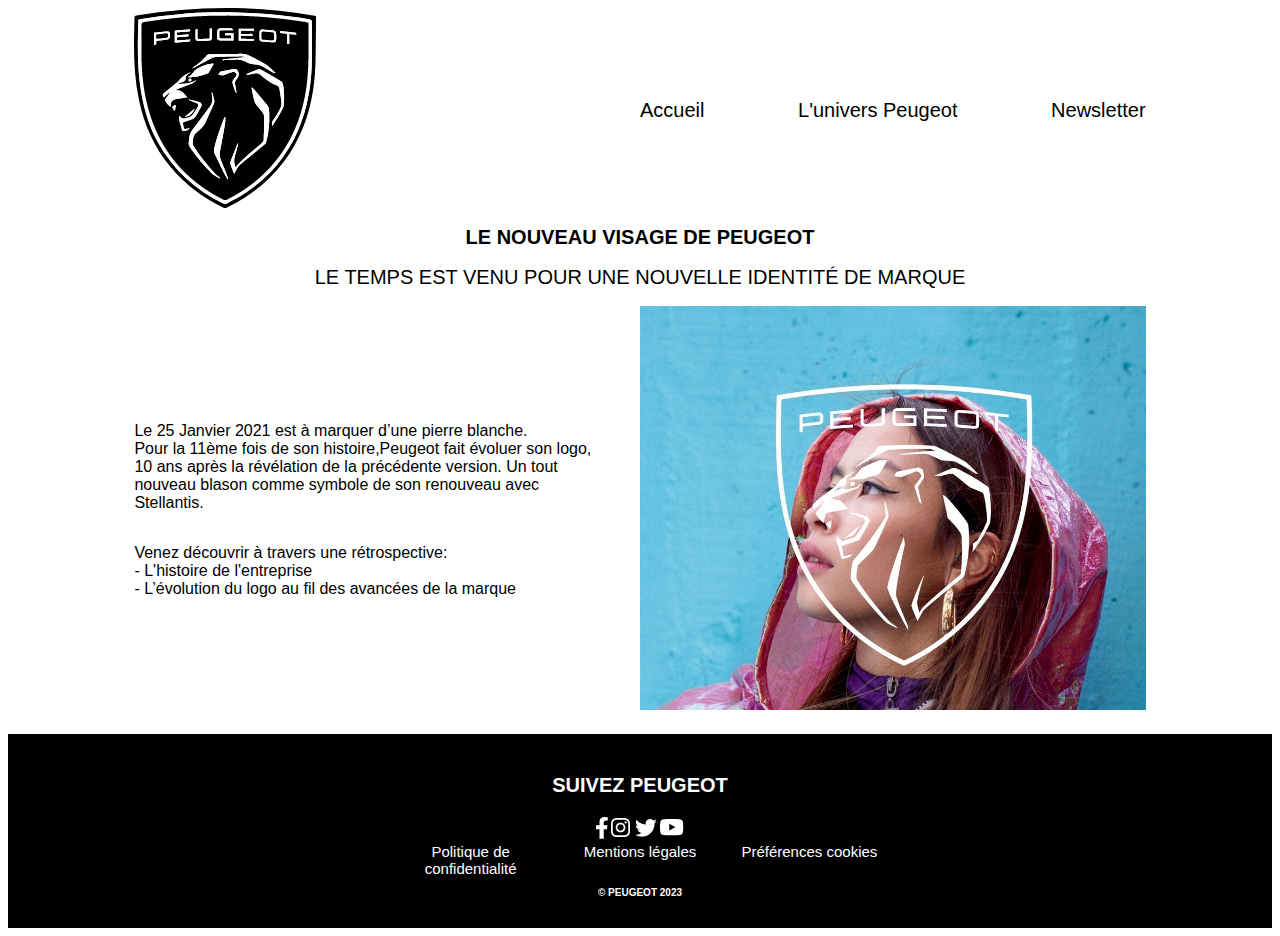
<file: index.html>
<!DOCTYPE html>
<html lang="en">

<head>
    <meta charset="UTF-8">
    <meta http-equiv="X-UA-Compatible" content="IE=edge">
    <meta name="viewport" content="width=device-width, initial-scale=1.0">
    <link rel="stylesheet" href="/css/index.css">
    <title>Peugeot France | Constructeur Automobile</title>
</head>

<body>
    <header>
        <div>
            <a href="index.html" target="_blank"><img src="/image/logo_peugeot.png"
                    alt="Le logo Peugeot"></a>
        </div>
        <nav>
            <ul>
                <li><a href="index.html">Accueil</a></li>
                <li><a href="univers.html">L'univers Peugeot</a></li>
                <li><a href="newsletter.html">Newsletter</a></li>
            </ul>
        </nav>
    </header>
    <main>
        <h1>LE NOUVEAU VISAGE DE PEUGEOT</h1>
        <h2>LE TEMPS EST VENU POUR UNE NOUVELLE IDENTITÉ DE MARQUE</h2>
        <div class="container">
            <div class="txt">
                <p>Le 25 Janvier 2021 est à marquer d’une pierre blanche.</br>
                Pour la 11ème fois de son histoire,Peugeot fait
                évoluer son logo, 10 ans après la révélation de la précédente version. Un tout nouveau blason comme symbole
                de son renouveau avec Stellantis.</p>
                <p>Venez découvrir à travers une rétrospective:</p>
                <ul>
                    <li>L'histoire de l'entreprise</li>
                    <li>L’évolution du logo au fil des avancées de la marque</li>
                </ul>
            </div>

            <div class="photo">
                <img src="/image/femme+logo.png" alt="">
            </div>
        </div>
    </main>
    <footer>
        <p>Suivez Peugeot</p>
        <ul class="res">
            <li>
                <a href="https://www.facebook.com">
                    <img src="/image/Icon awesome-facebook-f.png" alt="Facebook">
                </a>
            </li>
            <li>
                <a href="https://www.instagram.com">
                    <img src="/image/Icon awesome-instagram.png" alt="Instagram">
                </a>
            </li>
            <li>
                <a href="https://www.twitter.com">
                    <img src="/image/Icon awesome-twitter.png" alt="Twitter">
                </a>
            </li>
            <li>
                <a href="https://www.youtube.com">
                    <img src="/image/Icon awesome-youtube.png" alt="YouTube">
                </a>
            </li>
        </ul>
        <ul class="mf">
            <li><a href="politique.html">Politique de confidentialité</a></a></li>
            <li><a href="mentions.html">Mentions légales</a></a></li>
            <li><a href="cookies.html">Préférences cookies</a></li>
        </ul>
        <p class="copy">© PEUGEOT 2023</p>
    </footer>
</body>

</html>
</file>
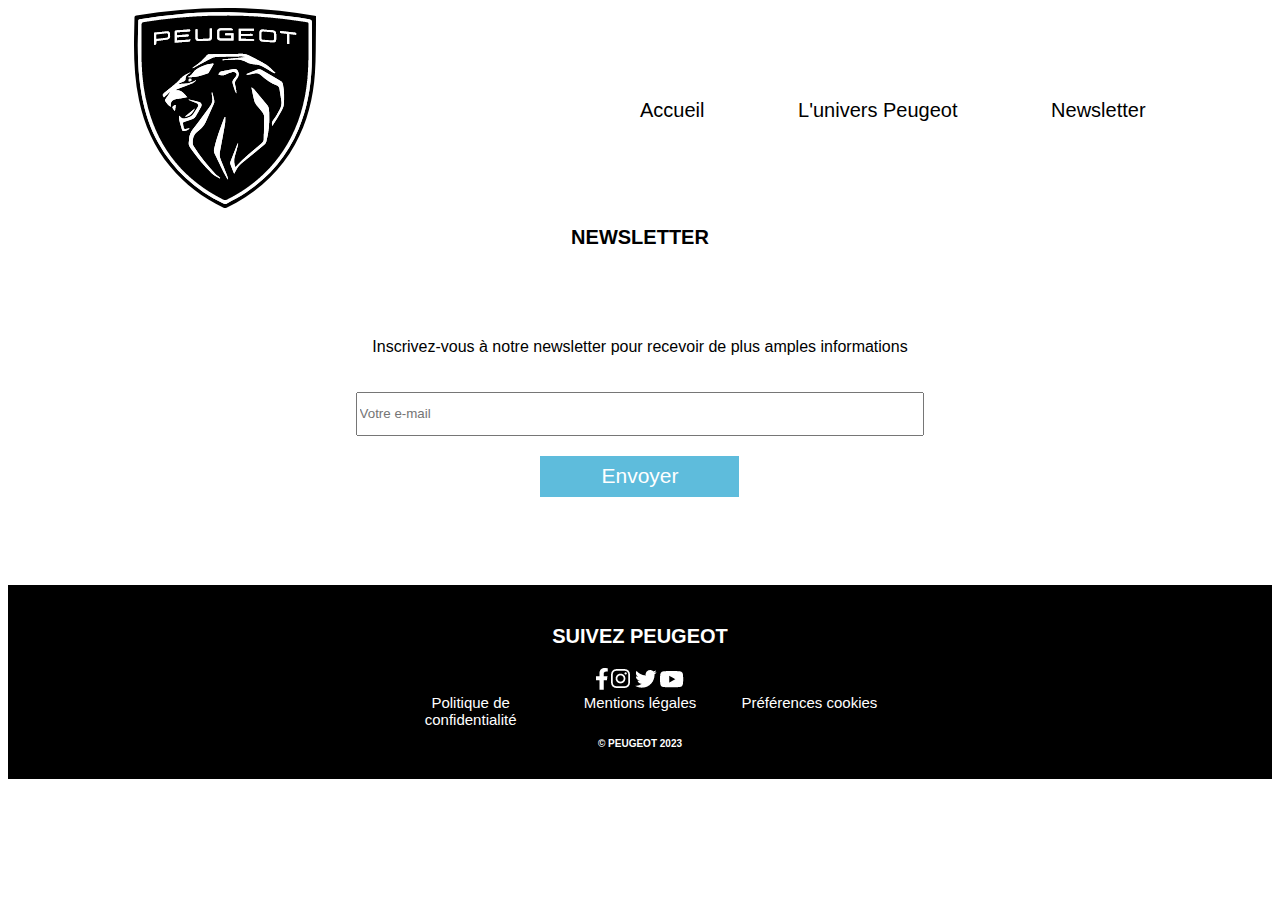
<file: newsletter.html>
<!DOCTYPE html>
<html lang="en">

<head>
    <meta charset="UTF-8">
    <meta http-equiv="X-UA-Compatible" content="IE=edge">
    <meta name="viewport" content="width=device-width, initial-scale=1.0">
    <link rel="stylesheet" href="/css/index.css">
    <title>Peugeot France | Constructeur Automobile</title>
</head>

<body>
    <header>
        <div>
            <a href="index.html" target="_blank"><img src="/image/logo_peugeot.png"
                    alt="Le logo Peugeot"></a>
        </div>
        <nav>
            <ul>
                <li><a href="index.html">Accueil</a></li>
                <li><a href="univers.html">L'univers Peugeot</a></li>
                <li><a href="newsletter.html">Newsletter</a></li>
            </ul>
        </nav>
    </header>
    <main>
        <h1>NEWSLETTER</h1>
        <div class="fnews">
        <p> Inscrivez-vous à notre newsletter pour recevoir de plus amples informations</p>
        <form action="" method="post">
            <input type="email" name="mail" id="mail" placeholder="Votre e-mail">
            <input type="submit" value="Envoyer">
        </form>
        </div>
    </main>
    <footer>
        <p>Suivez Peugeot</p>
        <ul class="res">
            <li>
                <a href="https://www.facebook.com">
                    <img src="/image/Icon awesome-facebook-f.png" alt="Facebook">
                </a>
            </li>
            <li>
                <a href="https://www.instagram.com">
                    <img src="/image/Icon awesome-instagram.png" alt="Instagram">
                </a>
            </li>
            <li>
                <a href="https://www.twitter.com">
                    <img src="/image/Icon awesome-twitter.png" alt="Twitter">
                </a>
            </li>
            <li>
                <a href="https://www.youtube.com">
                    <img src="/image/Icon awesome-youtube.png" alt="YouTube">
                </a>
            </li>
        </ul>
        <ul class="mf">
            <li><a href="politique.html">Politique de confidentialité</a></a></li>
            <li><a href="mentions.html">Mentions légales</a></a></li>
            <li><a href="cookies.html">Préférences cookies</a></li>
        </ul>
        <p class="copy">© PEUGEOT 2023</p>
    </footer>
</body>

</html>
</file>
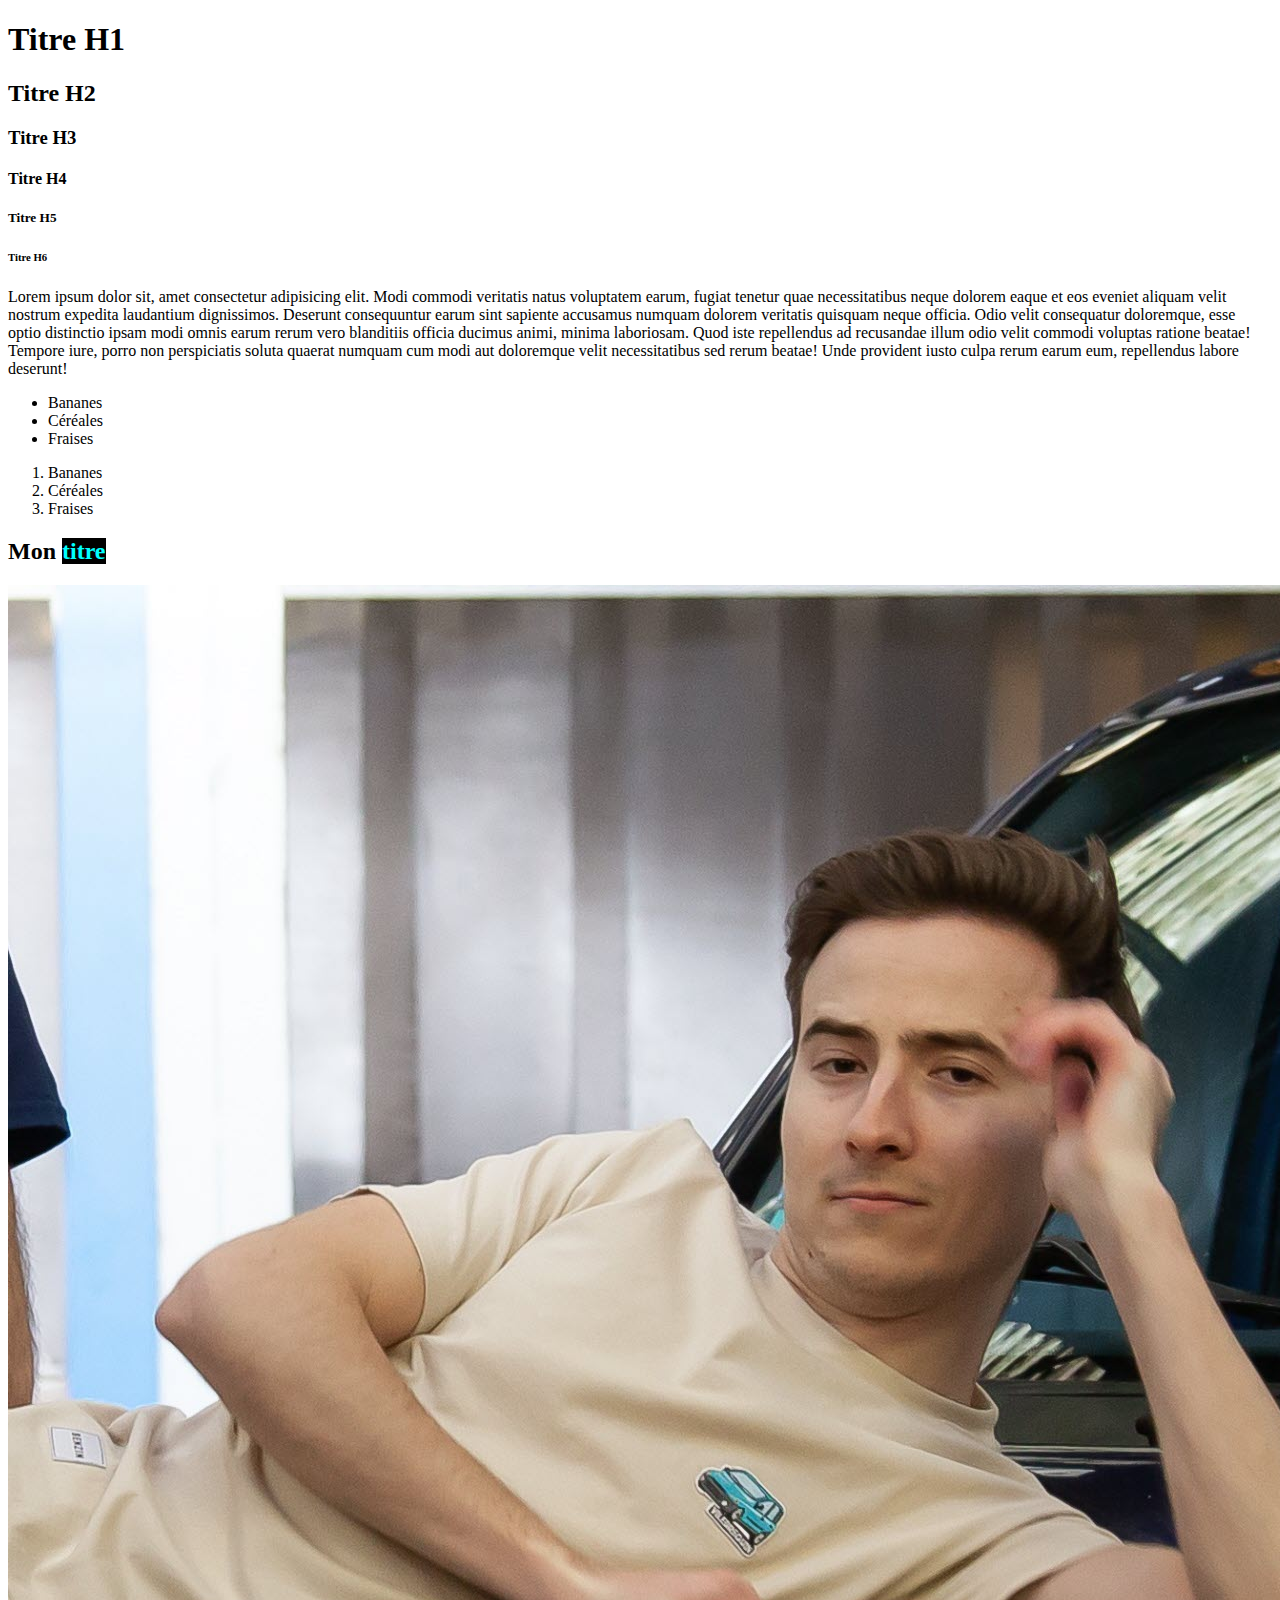
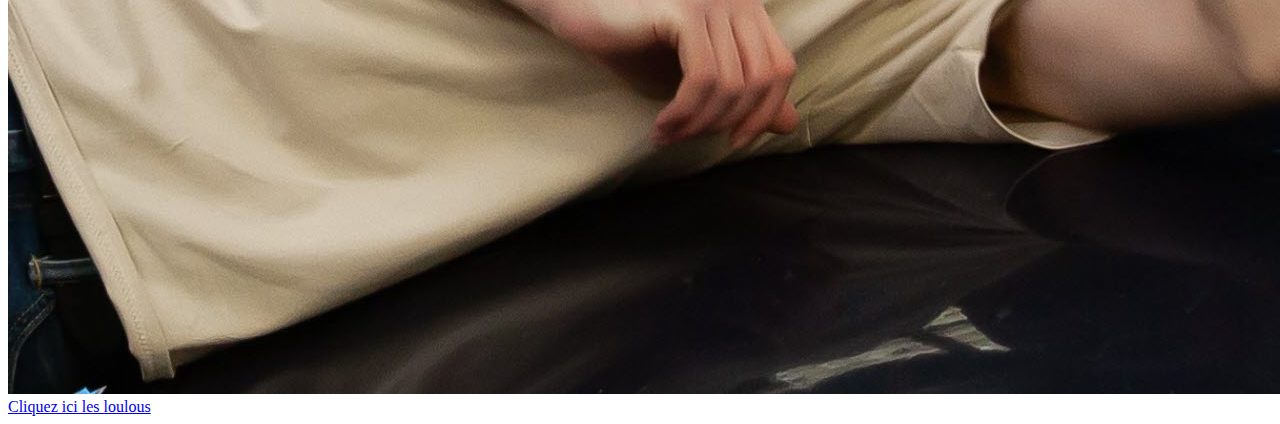
<file: template.html>
<!DOCTYPE html>
<html lang="en">
<head>
    <meta charset="UTF-8">
    <meta http-equiv="X-UA-Compatible" content="IE=edge">
    <meta name="viewport" content="width=device-width, initial-scale=1.0">
    <title>Document</title>
</head>
<body>
    <h1>Titre H1</h1>
    <h2>Titre H2</h2>
    <h3>Titre H3</h3>
    <h4>Titre H4</h4>
    <h5>Titre H5</h5>
    <h6>Titre H6</h6>
    <p>Lorem ipsum dolor sit, amet consectetur adipisicing elit. Modi commodi veritatis natus voluptatem earum, fugiat tenetur quae necessitatibus neque dolorem eaque et eos eveniet aliquam velit nostrum expedita laudantium dignissimos. Deserunt consequuntur earum sint sapiente accusamus numquam dolorem veritatis quisquam neque officia. Odio velit consequatur doloremque, esse optio distinctio ipsam modi omnis earum rerum vero blanditiis officia ducimus animi, minima laboriosam. Quod iste repellendus ad recusandae illum odio velit commodi voluptas ratione beatae! Tempore iure, porro non perspiciatis soluta quaerat numquam cum modi aut doloremque velit necessitatibus sed rerum beatae! Unde provident iusto culpa rerum earum eum, repellendus labore deserunt!</p>
    <ul>
        <li>Bananes</li>
        <li>Céréales</li>
        <li>Fraises</li>
    </ul>
    <ol>
        <li>Bananes</li>
        <li>Céréales</li>
        <li>Fraises</li>
    </ol>
    <h2> Mon <span style="color: cyan; background-color: black;">titre</span></h2>
    <a href="https://www.youtube.com/channel/UCC9mlCpyisiIpp9YA9xV-QA"><img src="/image/sylvain.jpg" alt="Sylvain Lévy aka 'C'est pété'"></a>
    <a href="https://benzin.fr/" target="_blank">Cliquez ici les loulous</a>
    <!-- UwU -->
</body>
</html>
</file>
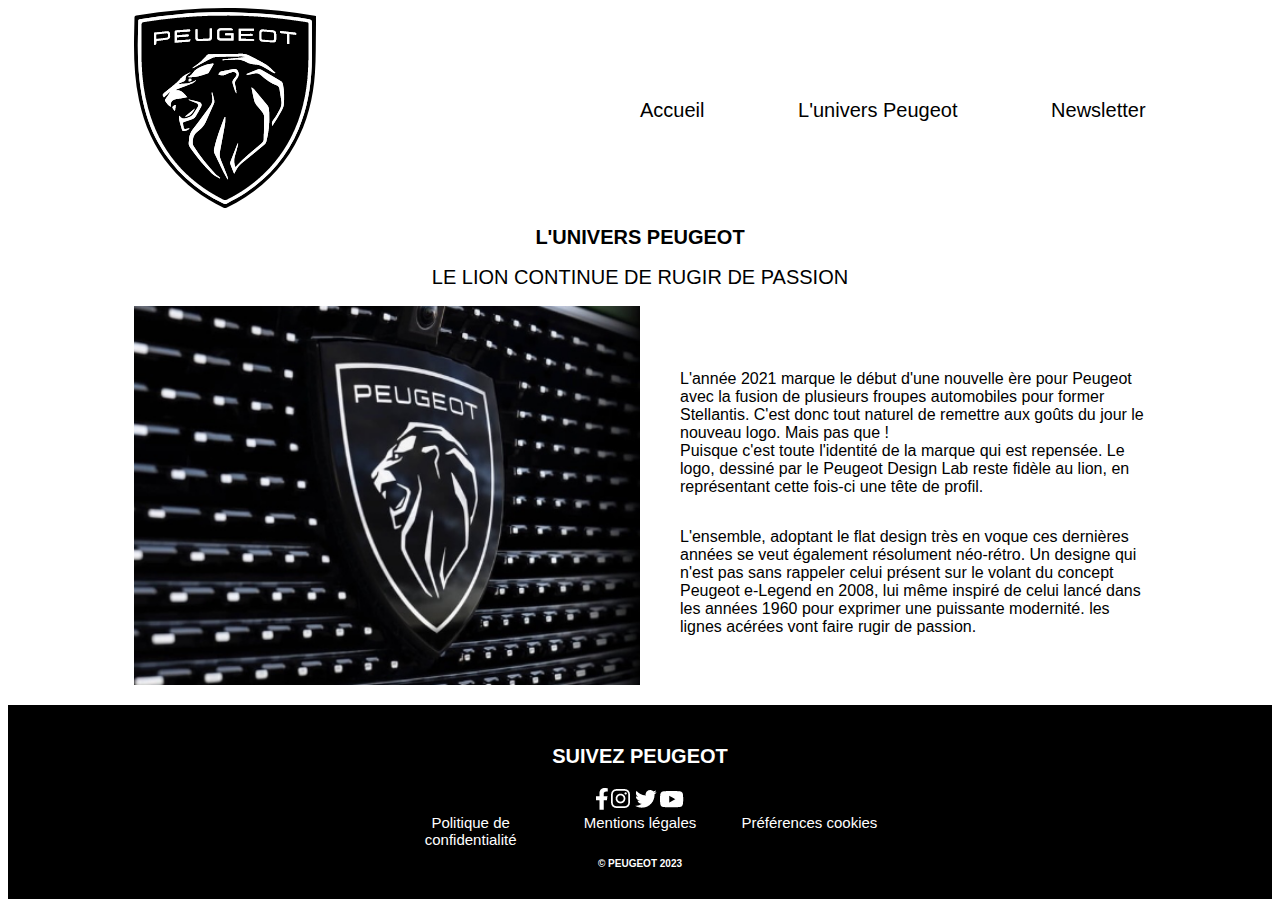
<file: univers.html>
<!DOCTYPE html>
<html lang="en">

<head>
    <meta charset="UTF-8">
    <meta http-equiv="X-UA-Compatible" content="IE=edge">
    <meta name="viewport" content="width=device-width, initial-scale=1.0">
    <link rel="stylesheet" href="/css/univers.css">
    <title>Peugeot France | Constructeur Automobile</title>
</head>

<body>
    <header>
        <div>
            <a href="index.html" target="_blank"><img src="/image/logo_peugeot.png"
                    alt="Le logo Peugeot"></a>
        </div>
        <nav>
            <ul>
                <li><a href="index.html">Accueil</a></li>
                <li><a href="univers.html">L'univers Peugeot</a></li>
                <li><a href="newsletter.html">Newsletter</a></li>
            </ul>
        </nav>
    </header>
    <main>
        <h1>L'UNIVERS PEUGEOT</h1>
        <h2>LE LION CONTINUE DE RUGIR DE PASSION</h2>
        <div class="container">
            <div class="photo">
                <img src="/image/calandre.png" alt="">
            </div>
            <div class="txt">
                <p>L'année 2021 marque le début d'une nouvelle ère pour Peugeot avec la fusion de plusieurs froupes automobiles pour former Stellantis.
                    C'est donc tout naturel de remettre aux goûts du jour le nouveau logo. Mais pas que ! </br>
                    Puisque c'est toute l'identité de la marque qui est repensée. Le logo,
                    dessiné par le Peugeot Design Lab reste fidèle au lion, en représentant cette fois-ci une tête de profil.
                </p>
                <p>L'ensemble, adoptant le flat design très en voque ces dernières années se veut également résolument néo-rétro.
                    Un designe qui n'est pas sans rappeler celui présent sur le volant du concept Peugeot e-Legend en 2008,
                    lui même inspiré de celui lancé dans les années 1960 pour exprimer une puissante modernité.
                    les lignes acérées vont faire rugir de passion.</p>
            </div>
        </div>
    </main>
    <footer>
        <p>Suivez Peugeot</p>
        <ul class="res">
            <li>
                <a href="https://www.facebook.com">
                    <img src="/image/Icon awesome-facebook-f.png" alt="Facebook">
                </a>
            </li>
            <li>
                <a href="https://www.instagram.com">
                    <img src="/image/Icon awesome-instagram.png" alt="Instagram">
                </a>
            </li>
            <li>
                <a href="https://www.twitter.com">
                    <img src="/image/Icon awesome-twitter.png" alt="Twitter">
                </a>
            </li>
            <li>
                <a href="https://www.youtube.com">
                    <img src="/image/Icon awesome-youtube.png" alt="YouTube">
                </a>
            </li>
        </ul>
        <ul class="mf">
            <li><a href="politique.html">Politique de confidentialité</a></a></li>
            <li><a href="mentions.html">Mentions légales</a></a></li>
            <li><a href="cookies.html">Préférences cookies</a></li>
        </ul>
        <p class="copy">© PEUGEOT 2023</p>
    </footer>
</body>

</html>
</file>
<file: css/index.css>
/* Généralités */
* {
    box-sizing: border-box;
    font-family: Montserrat, sans-serif;
}


a {
    text-decoration: none;
    color: black;
}

ul {
    list-style: none;
    display: flex;
    justify-content: space-between;
    padding: 0
}

/* Fin généralités */

/* Header */
header {
    width: 80%;
    margin: auto;
    display: flex;
    justify-content: space-around;
    font-size: 20px;
    align-items: center;
}

header div, nav {
    width: 50%;
}

/* Fin header */

/* Main */
h1, h2 {
    text-align: center;
    font-size: 20px;
}

h2 {
    font-weight: inherit;
}

.container {
    display: flex;
    width: 80%;
    margin: auto;
}

.txt, .photo {
    width: 50%;
}

.txt {
    display: flex;
    flex-direction: column;
    justify-content: center;
    padding-right: 40px;
}

.txt p + p {
    margin-bottom: 0;
}

.txt ul {
    flex-direction: column;
    margin-top: 0;
}

.txt li:before {
    content: "- ";
}

.photo img {
    width: 100%;
    height: auto;
}

.fnews {
    margin: 7% auto;
}

.fnews p {
    text-align: center;
}

form {
    display: flex;
    flex-direction: column;
    width: 45%;
    margin: auto;
}

input[type=email] {
    height: 44px;
    margin: 20px 0;
}

input[type=submit] {
    height: 41px;
    width: 199px;
    margin:auto;
    background-color: #5ebcdc;
    border: 1px solid #5ebcdc;
    color: white;
    font-size: 21px;

}

input[type=submit]:hover {
    background-color: white;
    border: 1px solid #5ebcdc;
    color: #5ebcdc;
}
/* Fin main */

/* Footer */
footer {
    text-align: center;
    color:white;
    background-color: black;
    padding: 20px 0;
    margin-top: 20px;
}

footer a {
    color:white
}

footer p {
    font-size: 20px;
    font-weight: bold;
    text-transform: uppercase;
}

.res {
    width: 7%;
    margin: auto;
    align-items: center;
}
.mf {
    width: 40%;
    margin: auto;
    font-size: 15px;
}
.mf li {
    width: 33%;
}

.mf a {
    font-size: 15px;
}

.copy {
    font-size: 10px;
}
/* Fin footer */
</file>
<file: css/univers.css>
/* Généralités */
* {
    box-sizing: border-box;
    font-family: Montserrat, sans-serif;
}


a {
    text-decoration: none;
    color: black;
}

ul {
    list-style: none;
    display: flex;
    justify-content: space-between;
    padding: 0
}

/* Fin généralités */

/* Header */
header {
    width: 80%;
    margin: auto;
    display: flex;
    justify-content: space-around;
    font-size: 20px;
    align-items: center;
}

header div, nav {
    width: 50%;
}

/* Fin header */

/* Main */
h1, h2 {
    text-align: center;
    font-size: 20px;
}

h2 {
    font-weight: inherit;
}

.container {
    display: flex;
    width: 80%;
    margin: auto;
}

.txt, .photo {
    width: 50%;
}

.txt {
    display: flex;
    flex-direction: column;
    justify-content: center;
    padding-left: 40px;
}

.txt p + p {
    margin-bottom: 0;
}

.photo img {
    width: 100%;
    height: 100%;
}
/* Fin main */

/* Footer */
footer {
    text-align: center;
    color:white;
    background-color: black;
    padding: 20px 0;
    margin-top: 20px;
}

footer a {
    color:white
}

footer p {
    font-size: 20px;
    font-weight: bold;
    text-transform: uppercase;
}

.res {
    width: 7%;
    margin: auto;
    align-items: center;
}
.mf {
    width: 40%;
    margin: auto;
    font-size: 15px;
}
.mf li {
    width: 33%;
}

.mf a {
    font-size: 15px;
}

.copy {
    font-size: 10px;
}
/* Fin footer */
</file>
